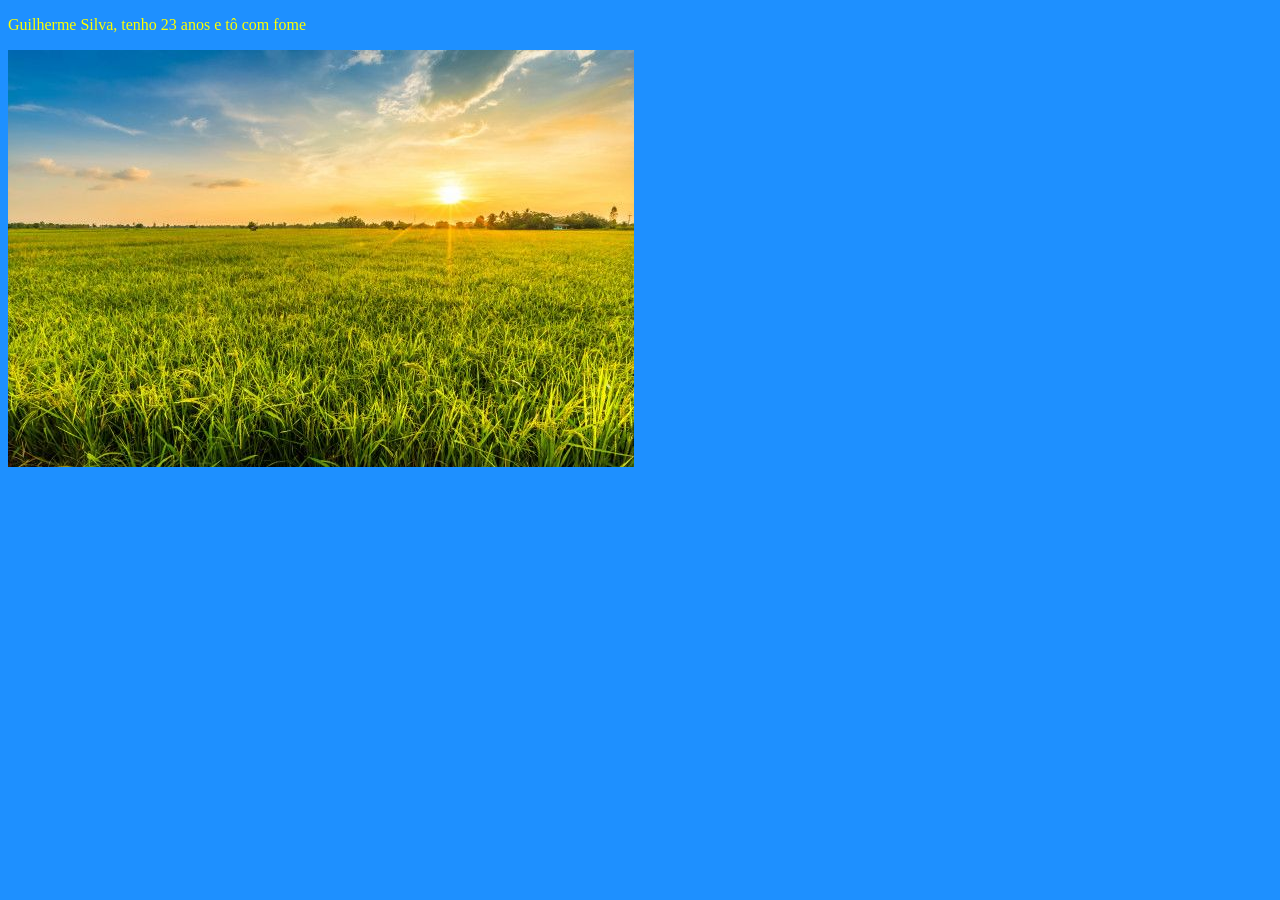
<file: DW/index.html>
<!DOCTYPE html>
<html lang="pt-br">
<head>
    <meta charset="UTF-8">
    <meta name="viewport" content="width=device-width, initial-scale=1.0">
    <title>Minha primeira página web</title>
    <link rel="stylesheet" href="estilo.css">
</head>
<!--Aqui é onde vou construir meu site(dentro da tag body)-->
<body>
    <p>Guilherme Silva, tenho 23 anos e tô com fome</p>
    <img src="/DW/paisagem.jpg" alt="Uma imagem de paisagem">     
</body>
</html>
</file>
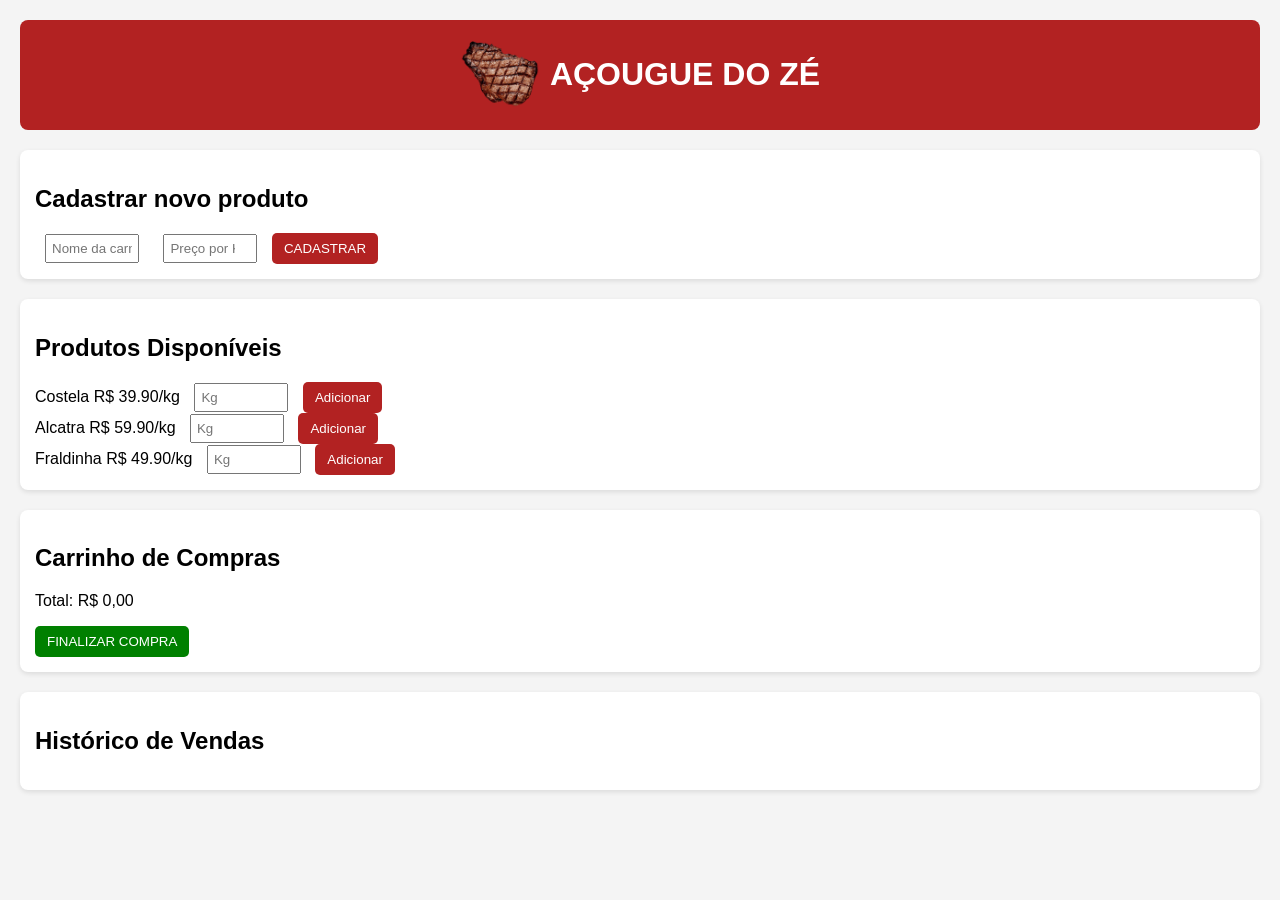
<file: DW/Açougue/index.html>
<!DOCTYPE html>
<html lang="pt-br">

<head>
    <meta charset="UTF-8">
    <meta name="viewport" content="width=device-width, initial-scale=1.0">
    <title>Açougue do Zé</title>
    <link rel="stylesheet" href="estilo.css">

</head>

<body>
    <!-- Cabeçalho com Logo -->
    <header>
        <div class="logo">
            <!-- Anexando a imagem baixada -->
            <img src="img/carne.png" alt="carne">
            <!-- Nome do Açougue-->
            <h1>AÇOUGUE DO ZÉ</h1>
        </div>
    </header>

    <!-- Seção para cadastrar novos produtos -->
    <section id="cadastro">
        <h2>Cadastrar novo produto</h2>
        <!-- Campo para nome da carne -->
        <input type="text" id="nome-produto" placeholder="Nome da carne">

        <!-- Campo para preço -->
        <input type="number" id="preco-produto" placeholder="Preço por Kg" step="0.01">

        <!-- Botão para cadastrar produto -->
        <button onclick="cadastrarProduto()">CADASTRAR</button>
    </section>

    <!-- Lista dinâmica de produtos -->
    <section id="produtos">
        <h2>Produtos Disponíveis</h2>
        <!-- Aqui os produtos serão renderizados pelo JavaScript -->
        <div id="lista-produtos"></div>
    </section>

    <!-- Carinho de compras -->
    <section id="carrinho">
        <h2>Carrinho de Compras</h2>

        <!-- Lista dos itens adicionados -->
        <ul id="lista-carrinho"></ul>

        <!-- Total da compra -->
        <p id="total"> Total: R$ 0,00 </p>

        <!-- Botão para finalizar a compra -->
        <button class="finalizar" onclick="finalizarCompra()">FINALIZAR COMPRA</button>
    </section>

    <!-- Histórico de vendas -->
    <section id="historico">
        <h2>Histórico de Vendas</h2>
        <!-- Lista das vendas realizadas -->
        <ul id="lista-historico"></ul>
    </section>

    <!-- É aqui que eu importo o meu arquivo JavaScript -->
    <script src="script.js"></script>

</body>

</html>
</file>
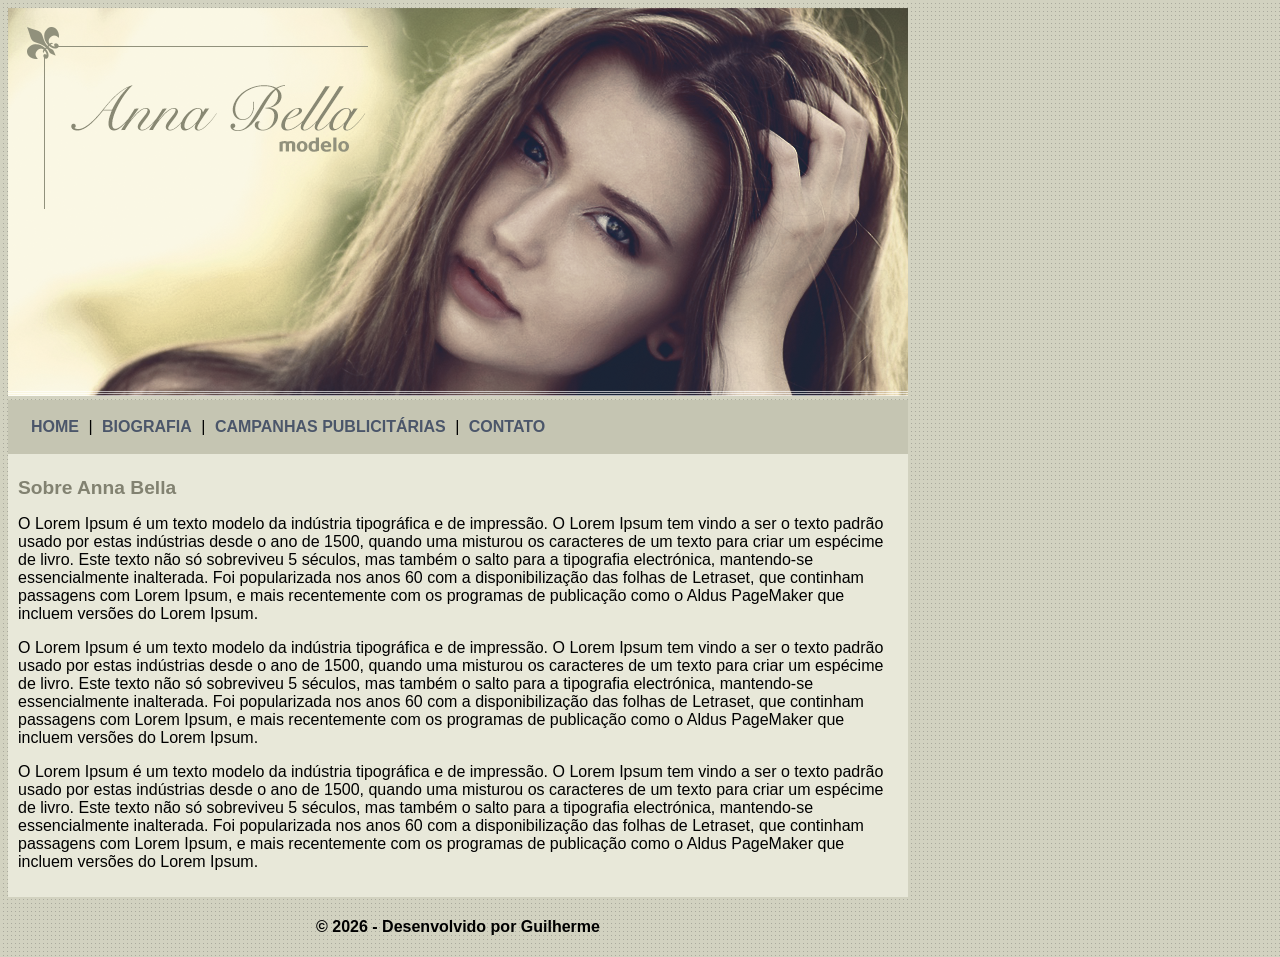
<file: DW/ProjetoAnnaBella/index.html>
<!DOCTYPE html>
<html lang="pt-br">
<head>
    <meta charset="UTF-8">
    <meta name="viewport" content="width=device-width, initial-scale=1.0">
    <title>Anna Bella Oficial</title>
    <link rel="stylesheet" href="estilo.css">
</head>
<body>
    <div id="principal">
        <img src="imagens/capa.png" alt="foto-de-uma-mulher">

        <div id="menu">
            <a href="index.html">HOME</a> |
            <a href="biografia.html">BIOGRAFIA</a> |
            <a href="campanhas-publicitarias.html">CAMPANHAS PUBLICITÁRIAS</a> |
            <a href="contato.html">CONTATO</a>
        </div>

        <div id="conteudo">
            <h1>Sobre Anna Bella</h1>
            <p>O Lorem Ipsum é um texto modelo da indústria tipográfica e de impressão. O Lorem Ipsum tem vindo a ser o texto padrão usado por estas indústrias desde o ano de 1500, quando uma misturou os caracteres de um texto para criar um espécime de livro. Este texto não só sobreviveu 5 séculos, mas também o salto para a tipografia electrónica, mantendo-se essencialmente inalterada. Foi popularizada nos anos 60 com a disponibilização das folhas de Letraset, que continham passagens com Lorem Ipsum, e mais recentemente com os programas de publicação como o Aldus PageMaker que incluem versões do Lorem Ipsum.</p>
            <p>O Lorem Ipsum é um texto modelo da indústria tipográfica e de impressão. O Lorem Ipsum tem vindo a ser o texto padrão usado por estas indústrias desde o ano de 1500, quando uma misturou os caracteres de um texto para criar um espécime de livro. Este texto não só sobreviveu 5 séculos, mas também o salto para a tipografia electrónica, mantendo-se essencialmente inalterada. Foi popularizada nos anos 60 com a disponibilização das folhas de Letraset, que continham passagens com Lorem Ipsum, e mais recentemente com os programas de publicação como o Aldus PageMaker que incluem versões do Lorem Ipsum.</p>
            <p>O Lorem Ipsum é um texto modelo da indústria tipográfica e de impressão. O Lorem Ipsum tem vindo a ser o texto padrão usado por estas indústrias desde o ano de 1500, quando uma misturou os caracteres de um texto para criar um espécime de livro. Este texto não só sobreviveu 5 séculos, mas também o salto para a tipografia electrónica, mantendo-se essencialmente inalterada. Foi popularizada nos anos 60 com a disponibilização das folhas de Letraset, que continham passagens com Lorem Ipsum, e mais recentemente com os programas de publicação como o Aldus PageMaker que incluem versões do Lorem Ipsum.</p>
        </div>

        <div id="rodape">
            <h4>&copy; 2026 - Desenvolvido por Guilherme</h4>
        </div>

    </div>
    
</body>
</html>
</file>
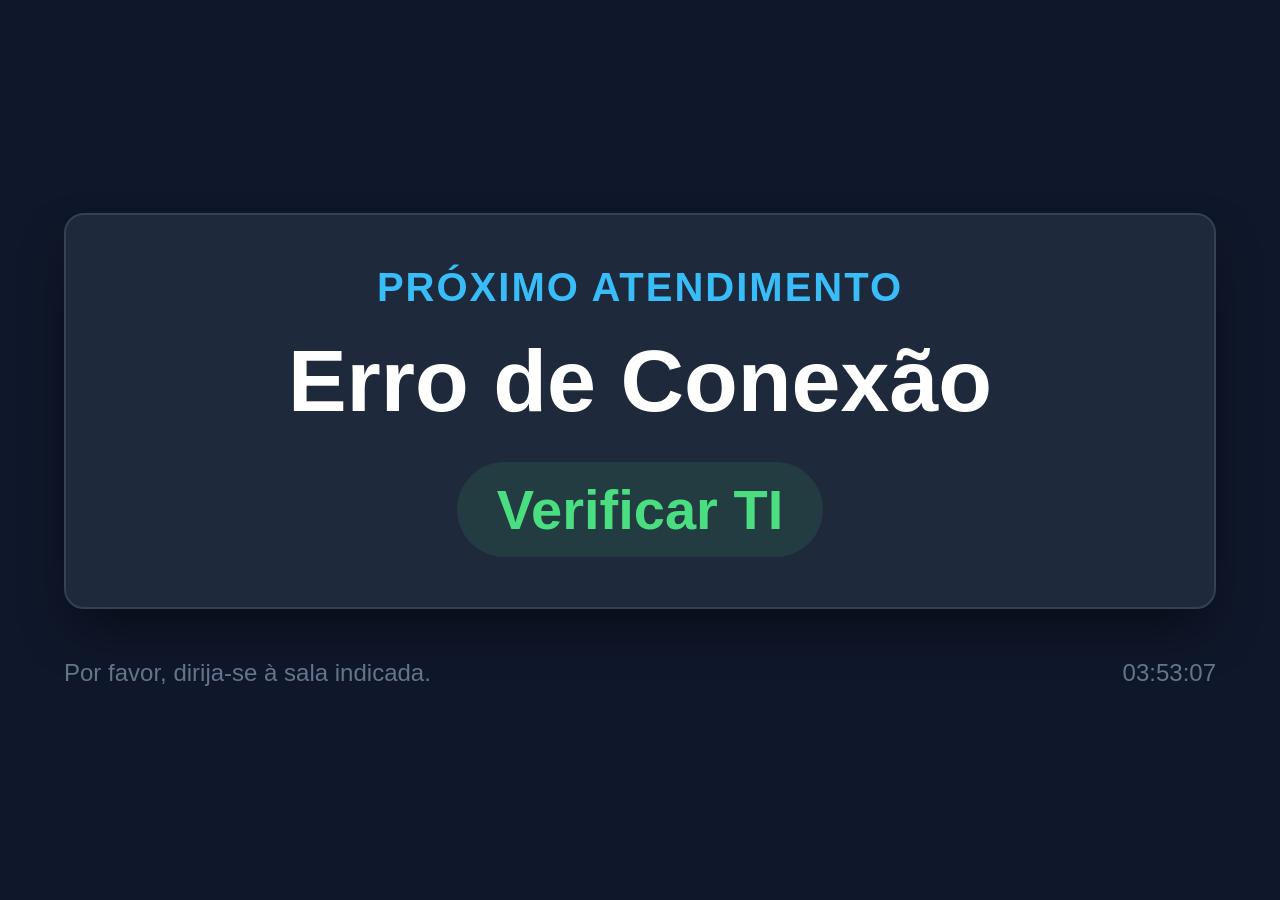
<file: DW/ProjetoHospital/index.html>
<!DOCTYPE html>
<html lang="pt-BR">
<head>
    <meta charset="UTF-8">
    <meta name="viewport" content="width=device-width, initial-scale=1.0">
    <title>Painel de Chamadas - Hospital</title>
    <link rel="stylesheet" href="style.css">
</head>
<body>

    <div class="painel-container" id="painel">
        <h2>Próximo Atendimento</h2>
        <!-- O JavaScript vai preencher este nome respeitando a privacidade (LGPD) -->
        <div class="nome-paciente" id="nome">Carregando...</div>
        <div class="sala-destino" id="sala">--</div>
    </div>

    <div class="rodape">
        <div>Por favor, dirija-se à sala indicada.</div>
        <div id="relogio">00:00:00</div>
    </div>

    <script src="script.js"></script>

</body>
</html>
</file>
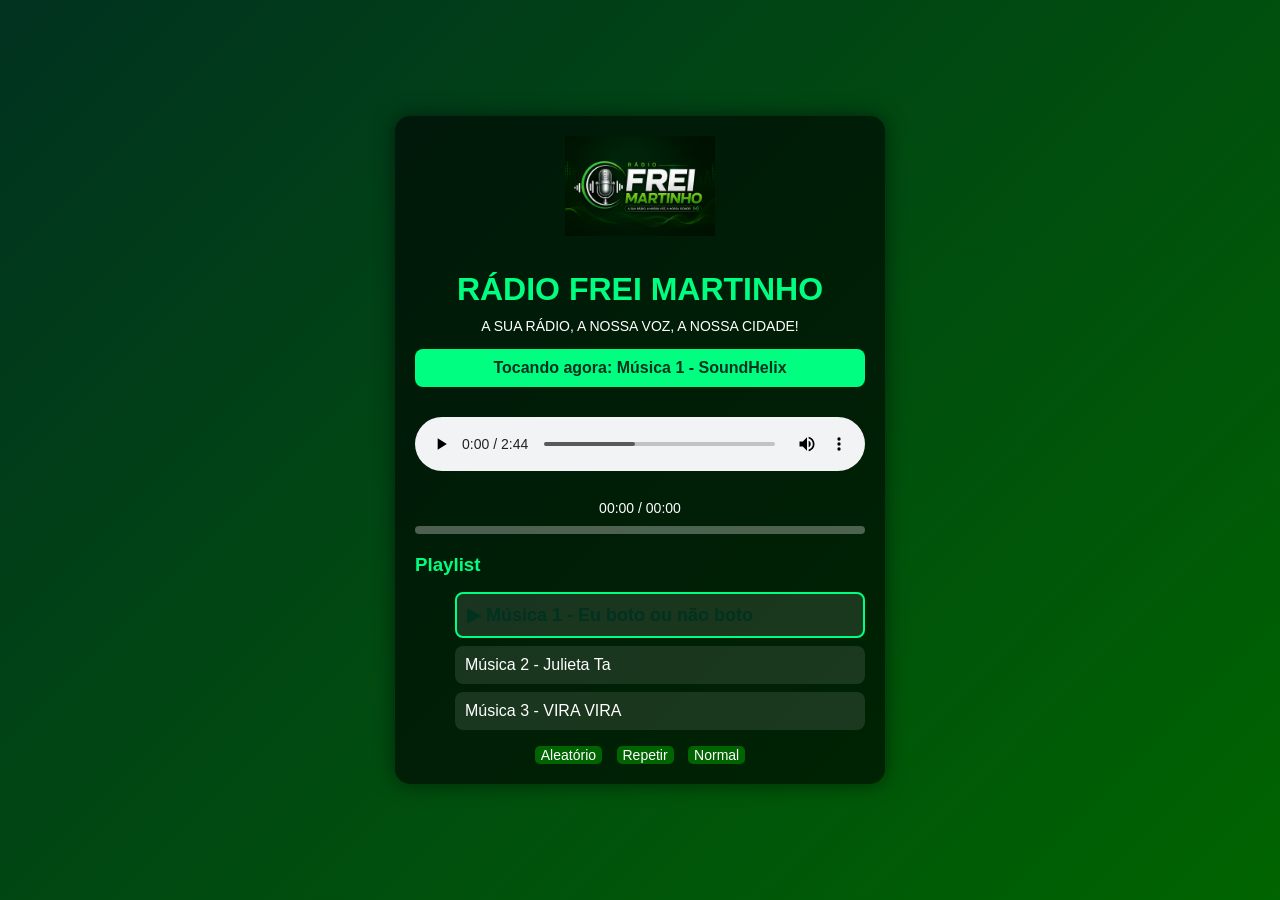
<file: DW/RadioWeb/index.html>
<!DOCTYPE html>
<html lang="pt-br">
<head>
    <meta charset="UTF-8">
    <meta name="viewport" content="width=device-width, initial-scale=1.0">
    <title>Rádio Frei Martinho fm</title>
    <link rel="stylesheet" href="estilo.css">
</head>
<body>
    <div class="radio">
        <!-- Logo -->
        <img src="img/rádio FM.png" alt="logo-radio" class="logo">
        <!-- Nome do slogan -->
        <h1>RÁDIO FREI MARTINHO</h1>

        <div class="slogan"> A SUA RÁDIO, A NOSSA VOZ, A NOSSA CIDADE!</div>

        <!-- Faixa atual -->
        <div class="faixa-atual" id="faixaAtual"> Tocando agora: Música 1 - SoundHelix</div>

        <!-- Criando o player -->
        <audio id="player" controls src="/DW/RadioWeb/playlist/boto_ou_nao.mp3" type="audio/mpeg">
            Seu Navegador não suporta aúdio HTML5.</audio>
        <!-- Tempo -->
        <div class="tempo">
            <span id="tempoAtual">00:00</span> / <span id="tempoTotal">00:00</span>
        </div>  

        <!-- Criando a barrade progresso -->
        <div class="barra" id="barra">
            <div class="progresso" id="progresso"></div>
        </div>

        <!-- Criando a playlist -->
        <div class="playlist">
            <h3>Playlist</h3>
            <ul id="lista">
                <li onclick="tocarMusica(0)" class="active">Música 1 - Eu boto ou não boto</li>
                <li onclick="tocarMusica(1)">Música 2 - Julieta Ta</li>
                <li onclick="tocarMusica(2)">Música 3 - VIRA VIRA</li>
            </ul>

        </div>
        <!-- Criando os botoes -->
        <div class="controls">
            <button onclick="modoAleatorio()">Aleatório</button>
            <button onclick="modoRepetir()">Repetir</button>
            <button onclick="modoNormal()">Normal</button>
        </div>

    </div>
<script src="script.js"></script>
</body>
</html>
</file>
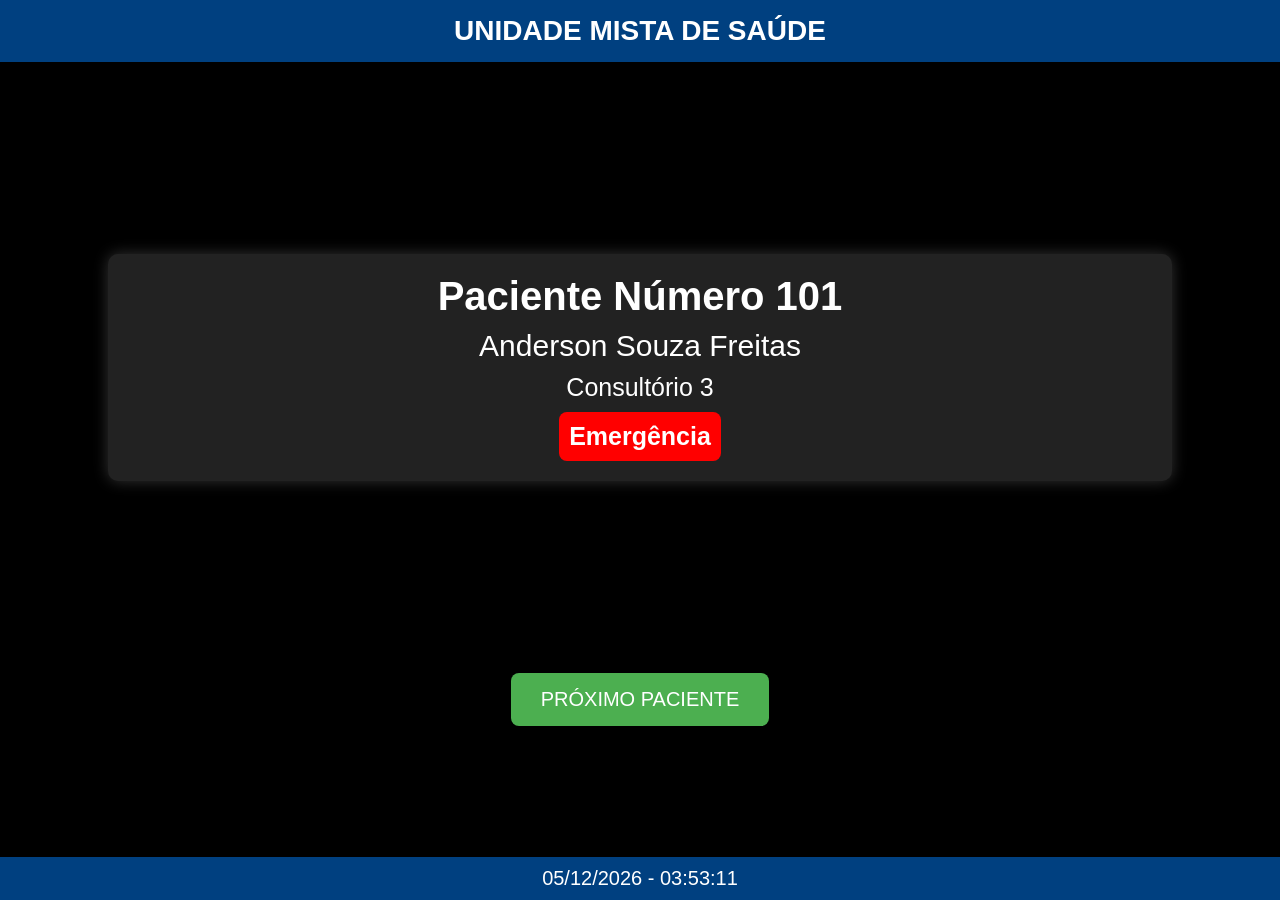
<file: DW/SistemaHospital/index.html>
<!DOCTYPE html>
<html lang="pt-br">
<head>
    <meta charset="UTF-8">
    <meta name="viewport" content="width=device-width, initial-scale=1.0">
    <title>Convocação de Pacientes</title>
    <link rel="stylesheet" href="estilo.css">

</head>
<body>
    <!--Cabeçalho com o nome do Hospital-->
    <div class="header">UNIDADE MISTA DE SAÚDE</div>

    <!-- Paciente 1 -->
    <div class="paciente">
        <div class="numero">Paciente Número 101</div>
        <div class="nome">Anderson Souza Freitas</div>
        <div class="consultorio">Consultório 3</div>
        <div class="classificacao vermelho">Emergência</div>
    </div>

    <br>

    <!-- Paciente 2 -->
    <div class="paciente">
        <div class="numero">Paciente Número 102</div>
        <div class="nome">João de Souza Lima Filho</div>
        <div class="consultorio">Consultório 1</div>
        <div class="classificacao amarelo">Urgente</div>
    </div>

    <br>

    <!-- Paciente 3 -->
    <div class="paciente">
        <div class="numero">Paciente Número 103</div>
        <div class="nome">Renivaldo Dantas da Silva</div>
        <div class="consultorio">Consultório 2</div>
        <div class="classificacao verde">Pouco Urgente</div>
    </div>

    <br>

    <!-- Paciente 4 -->
    <div class="paciente">
        <div class="numero">Paciente Número 104</div>
        <div class="nome">Altamir Alves Araújo</div>
        <div class="consultorio">Consultório 4</div>
        <div class="classificacao azul">Não Urgente</div>
    </div>

    <br>

    <!-- Paciente 5 -->
    <div class="paciente">
        <div class="numero">Paciente Número 105</div>
        <div class="nome">Davi Pereira de Lima</div>
        <div class="consultorio">Consultório 5</div>
        <div class="classificacao laranja">Muito Urgente</div>
    </div>

    <br>

    <!-- Paciente 6 -->
    <div class="paciente">
        <div class="numero">Paciente Número 106</div>
        <div class="nome">Tiago Brandão Moura</div>
        <div class="consultorio">Consultório 6</div>
        <div class="classificacao verde">Pouco Urgente</div>
    </div>

    <br>

    <!-- Paciente 7 -->
    <div class="paciente">
        <div class="numero">Paciente Número 107</div>
        <div class="nome">Patrício Bezerra Dantas</div>
        <div class="consultorio">Consultório 3</div>
        <div class="classificacao vermelho">Emergência</div>
    </div>
    <br>

    <!-- Paciente 8 -->
    <div class="paciente">
        <div class="numero">Paciente Número 108</div>
        <div class="nome">Delei Lúcio da Silva</div>
        <div class="consultorio">Consultório 1</div>
        <div class="classificacao amarelo">Urgente</div>
    </div>

    <br>

    <!-- Paciente 9 -->
    <div class="paciente">
        <div class="numero">Paciente Número 109</div>
        <div class="nome">Kerven Medeiros Dantas</div>
        <div class="consultorio">Consultório 4</div>
        <div class="classificacao azul">Não Urgente</div>
    </div>
    <br>

    <!-- Paciente 10 -->
    <div class="paciente">
        <div class="numero">Paciente Número 110</div>
        <div class="nome">João Paulo Batista Dantas Fernandes</div>
        <div class="consultorio">Consultório 5</div>
        <div class="classificacao laranja">Muito Urgente</div>
    </div>

    <!-- Criando o botão de administrador que avança para o próximo paciente -->
    <button class="botao-admin" onclick="mostrarProximo()">PRÓXIMO PACIENTE</button>

    <!-- criando a data e ahora no rodapé -->
    <div class="footer" id="footer"></div>

    <!-- criando o elemento de audio -->
    <audio id="bip" src="https://actions.google.com/sounds/v1/alarms/beep_short.ogg"></audio>

    <script src="script.js"></script>

</body>
</html>
</file>
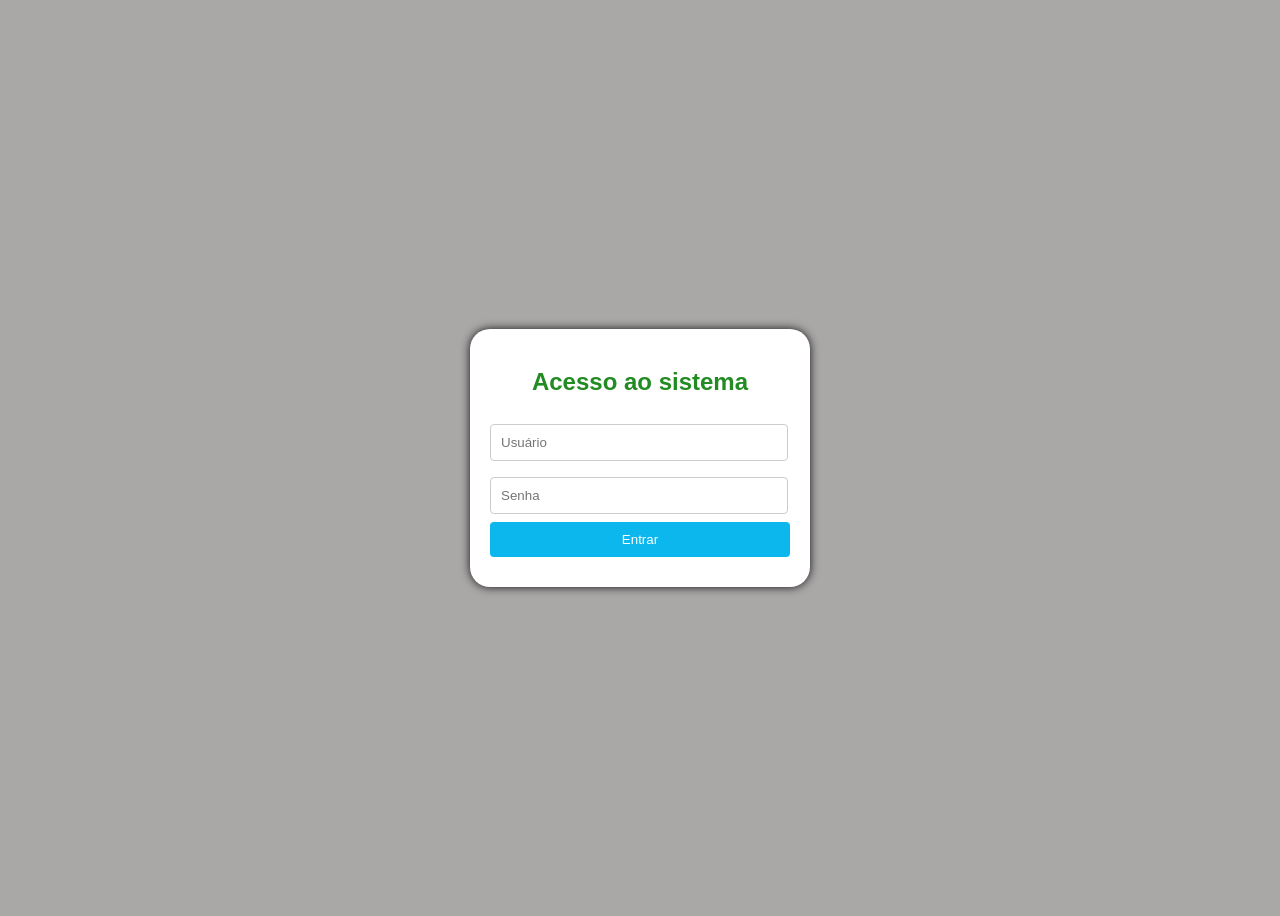
<file: DW/TelaLogin/index.html>
<!DOCTYPE html>
<html lang="pt-br">
<head>
    <meta charset="UTF-8">
    <meta name="viewport" content="width=device-width, initial-scale=1.0">
    <title>Login e senha</title>
    <style>
        body {
            font-family: Arial, sans-serif;
            background-color: #aaa7a7;
            display: flex;
            justify-content: center;
            align-items: center;
            height: 100vh;
        }

        .login-container{
            background-color: #fff;
            padding: 20px;
            border-radius: 20px;
            box-shadow: 0 0 10px rgba(0,0,0,0.9);
            width: 300px;
        }
        .login-container h2{
            text-align: center;
            color: forestgreen;
            margin-bottom: 20px;
        }
        .login-container input{
            width: 92%;
            padding: 10px;
            margin: 8px 0;
            border: 1px solid #ccc;
            border-radius: 4px;
        }
        .login-container button {
            color: white;
            background-color: #0bb7ec;
            padding: 10px;
            width: 100%;
            border: none;
            border-radius: 4px;
            cursor: pointer;
        }

        .login-container button:hover{
            background-color: #45a049;
        }
        
        .error{
            color: red;
            text-align: center;
            margin-top: 10px;
        }
        
    </style>

</head>
<body>
    <div class="login-container">
        <h2>Acesso ao sistema</h2>
        <input type="text" id="username" placeholder="Usuário">
        <input type="password" id="password" placeholder="Senha">
        <button onclick="login()">Entrar</button>

        <div id="error-message" class="error"></div>
    </div>
 
    <!--interacao com javascript-->
    <script>
        function login() {
            var username = document.getElementById("username").value;
            var password = document.getElementById("password").value;
            var errorMessage = document.getElementById("error-message");

            if (username === "" || password === ""){
                errorMessage.textContent = "Preencha todos os campos!";
                return;
            }
            //validação simples: usuario = "aluno" e senha = "12345"
            if (username === "aluno" && password === "12345"){
                errorMessage.textContent = "";

                var novaAba = window.open("", "_blank");
                novaAba.document.write("<h1 style='text-align:center; margin-top:50px; color: yellow; background-color: black'>Bem vindo!</h1>");
            }

            else {
                errorMessage.textContent = "Usuário ou senha incorretos!";
            }
        }
    </script>
</body>
</html>
</file>
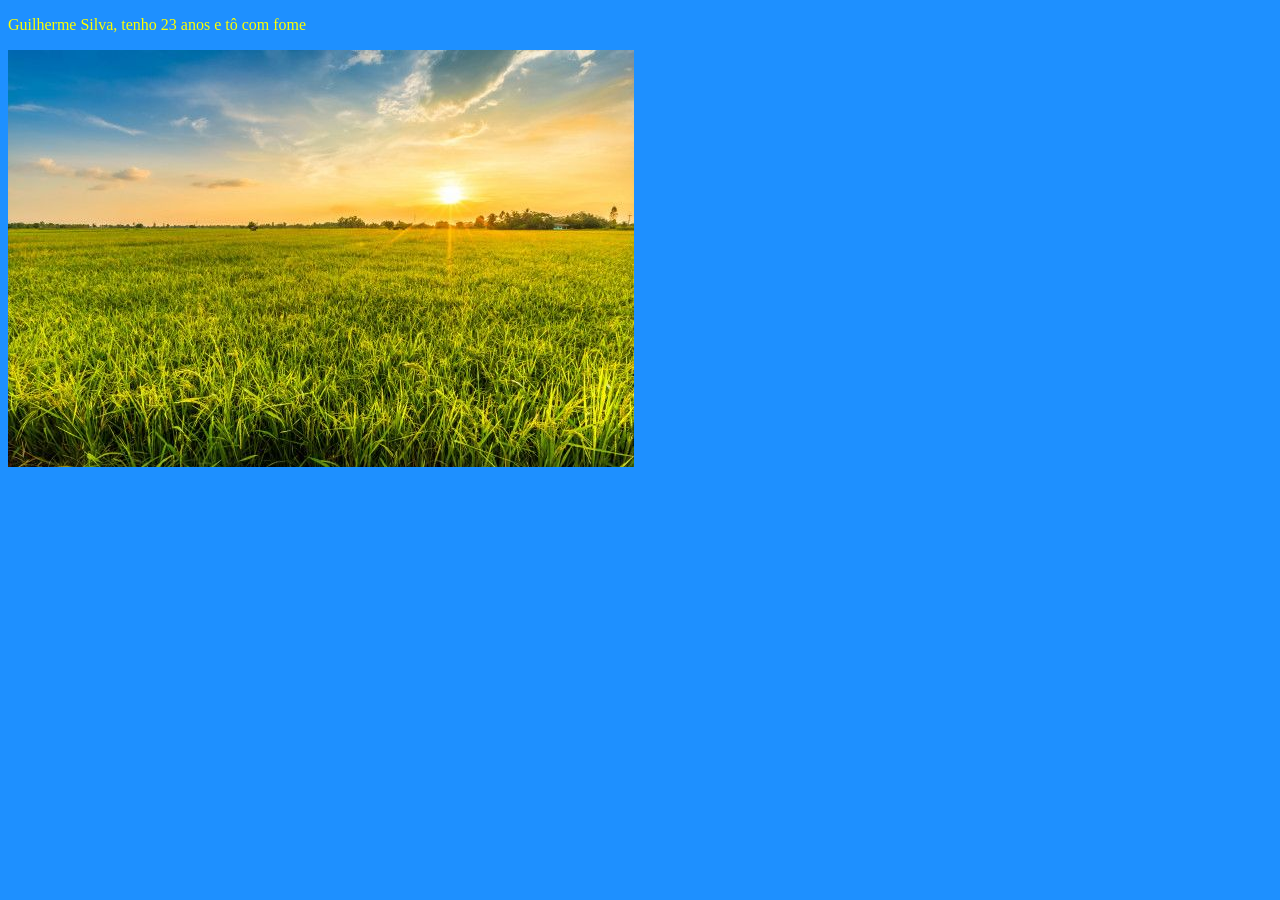
<file: DW/Teste1/index.html>
<!DOCTYPE html>
<html lang="pt-br">
<head>
    <meta charset="UTF-8">
    <meta name="viewport" content="width=device-width, initial-scale=1.0">
    <title>Minha primeira página web</title>
    <link rel="stylesheet" href="estilo.css">
</head>
<!--Aqui é onde vou construir meu site(dentro da tag body)-->
<body>
    <p>Guilherme Silva, tenho 23 anos e tô com fome</p>
    <img src="paisagem.jpg" alt="Uma imagem de paisagem">     
</body>
</html>
</file>
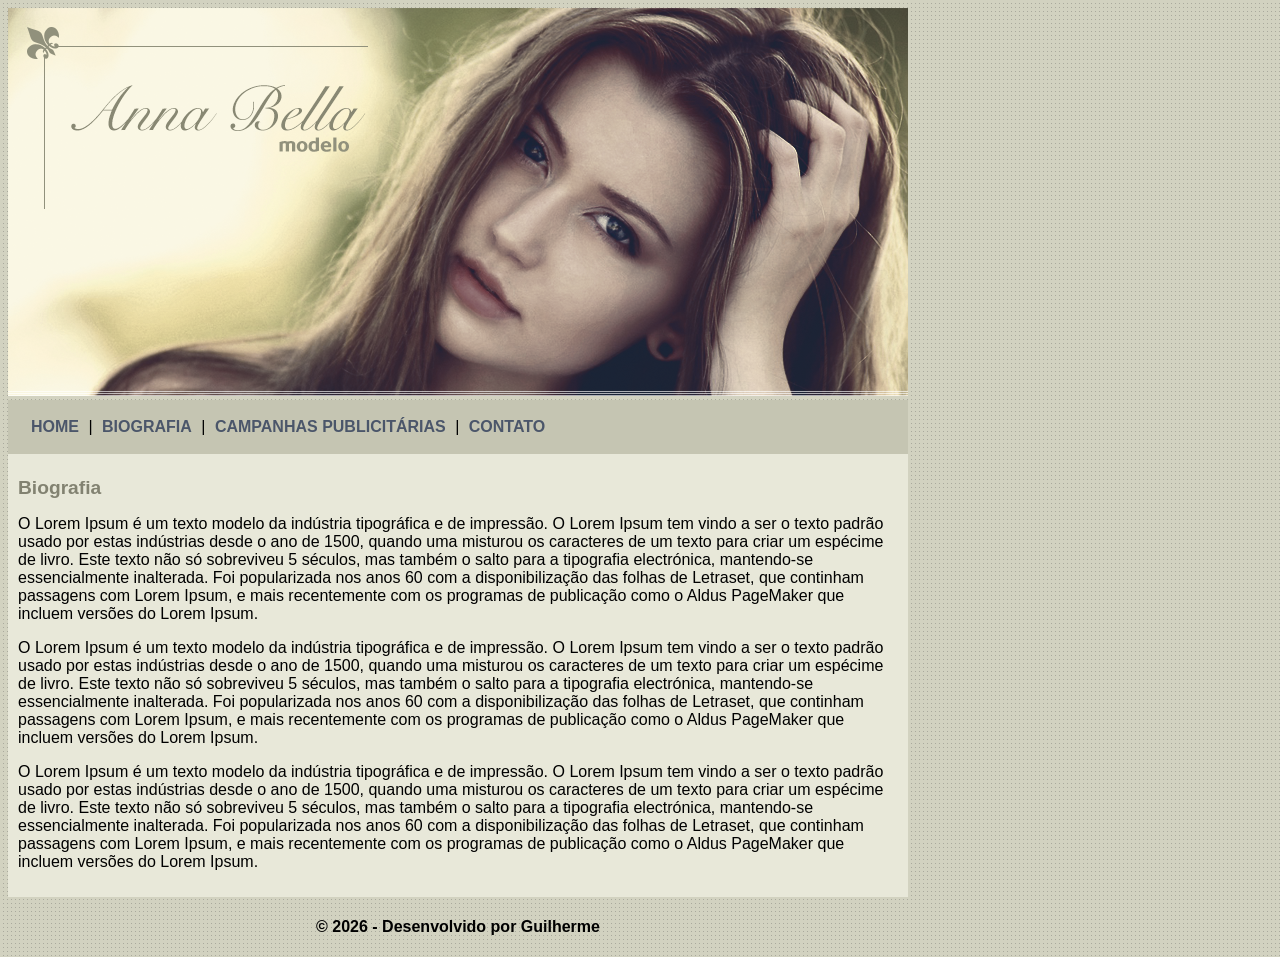
<file: DW/ProjetoAnnaBella/biografia.html>
<!DOCTYPE html>
<html lang="pt-br">
<head>
    <meta charset="UTF-8">
    <meta name="viewport" content="width=device-width, initial-scale=1.0">
    <title>Anna Bella - Biografia</title>
    <link rel="stylesheet" href="estilo.css">
</head>
<body>
    <div id="principal">
        <img src="imagens/capa.png" alt="foto-de-uma-mulher">

        <div id="menu">
            <a href="index.html">HOME</a> |
            <a href="biografia.html">BIOGRAFIA</a> |
            <a href="campanhas-publicitarias.html">CAMPANHAS PUBLICITÁRIAS</a> |
            <a href="contato.html">CONTATO</a>
        </div>

        <div id="conteudo">
            <h1>Biografia</h1>
            <p>O Lorem Ipsum é um texto modelo da indústria tipográfica e de impressão. O Lorem Ipsum tem vindo a ser o texto padrão usado por estas indústrias desde o ano de 1500, quando uma misturou os caracteres de um texto para criar um espécime de livro. Este texto não só sobreviveu 5 séculos, mas também o salto para a tipografia electrónica, mantendo-se essencialmente inalterada. Foi popularizada nos anos 60 com a disponibilização das folhas de Letraset, que continham passagens com Lorem Ipsum, e mais recentemente com os programas de publicação como o Aldus PageMaker que incluem versões do Lorem Ipsum.</p>
            <p>O Lorem Ipsum é um texto modelo da indústria tipográfica e de impressão. O Lorem Ipsum tem vindo a ser o texto padrão usado por estas indústrias desde o ano de 1500, quando uma misturou os caracteres de um texto para criar um espécime de livro. Este texto não só sobreviveu 5 séculos, mas também o salto para a tipografia electrónica, mantendo-se essencialmente inalterada. Foi popularizada nos anos 60 com a disponibilização das folhas de Letraset, que continham passagens com Lorem Ipsum, e mais recentemente com os programas de publicação como o Aldus PageMaker que incluem versões do Lorem Ipsum.</p>
            <p>O Lorem Ipsum é um texto modelo da indústria tipográfica e de impressão. O Lorem Ipsum tem vindo a ser o texto padrão usado por estas indústrias desde o ano de 1500, quando uma misturou os caracteres de um texto para criar um espécime de livro. Este texto não só sobreviveu 5 séculos, mas também o salto para a tipografia electrónica, mantendo-se essencialmente inalterada. Foi popularizada nos anos 60 com a disponibilização das folhas de Letraset, que continham passagens com Lorem Ipsum, e mais recentemente com os programas de publicação como o Aldus PageMaker que incluem versões do Lorem Ipsum.</p>
        </div>

        <div id="rodape">
            <h4>&copy; 2026 - Desenvolvido por Guilherme</h4>
        </div>






    </div>
    
</body>
</html>
</file>
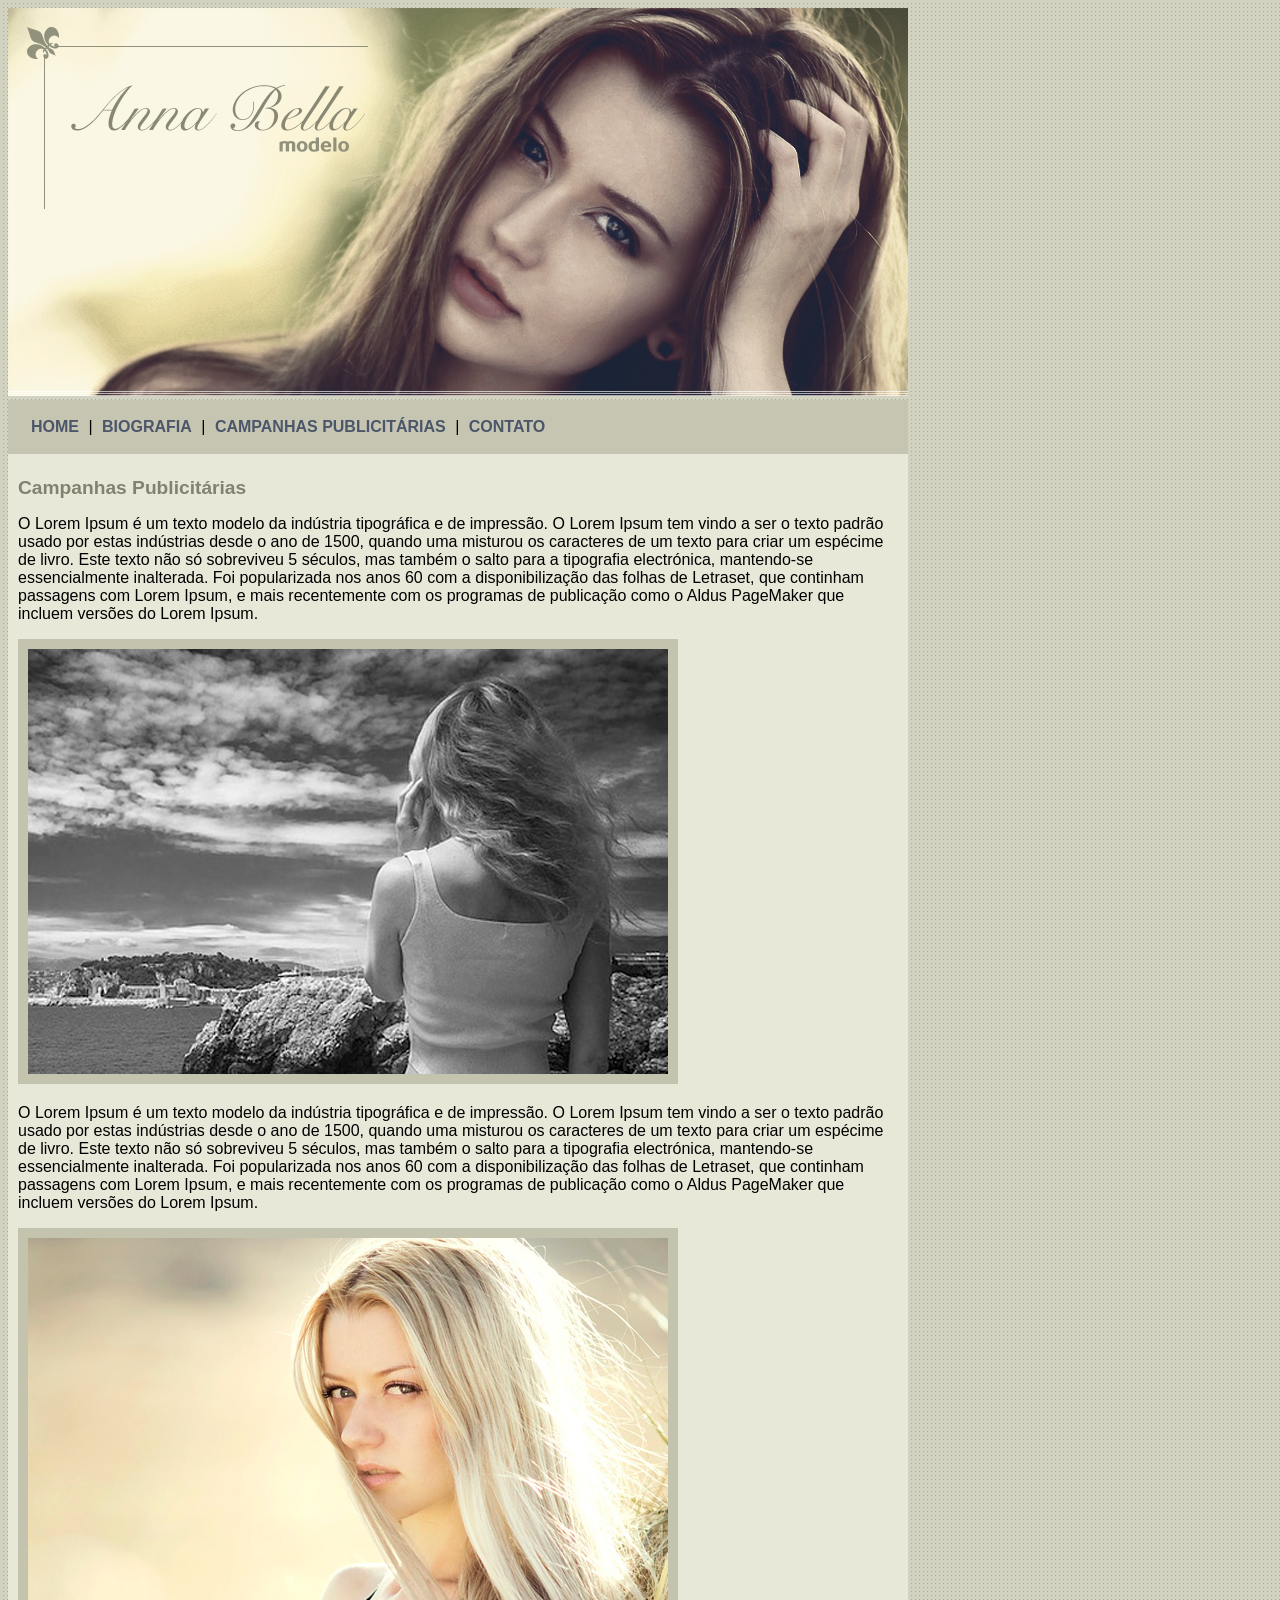
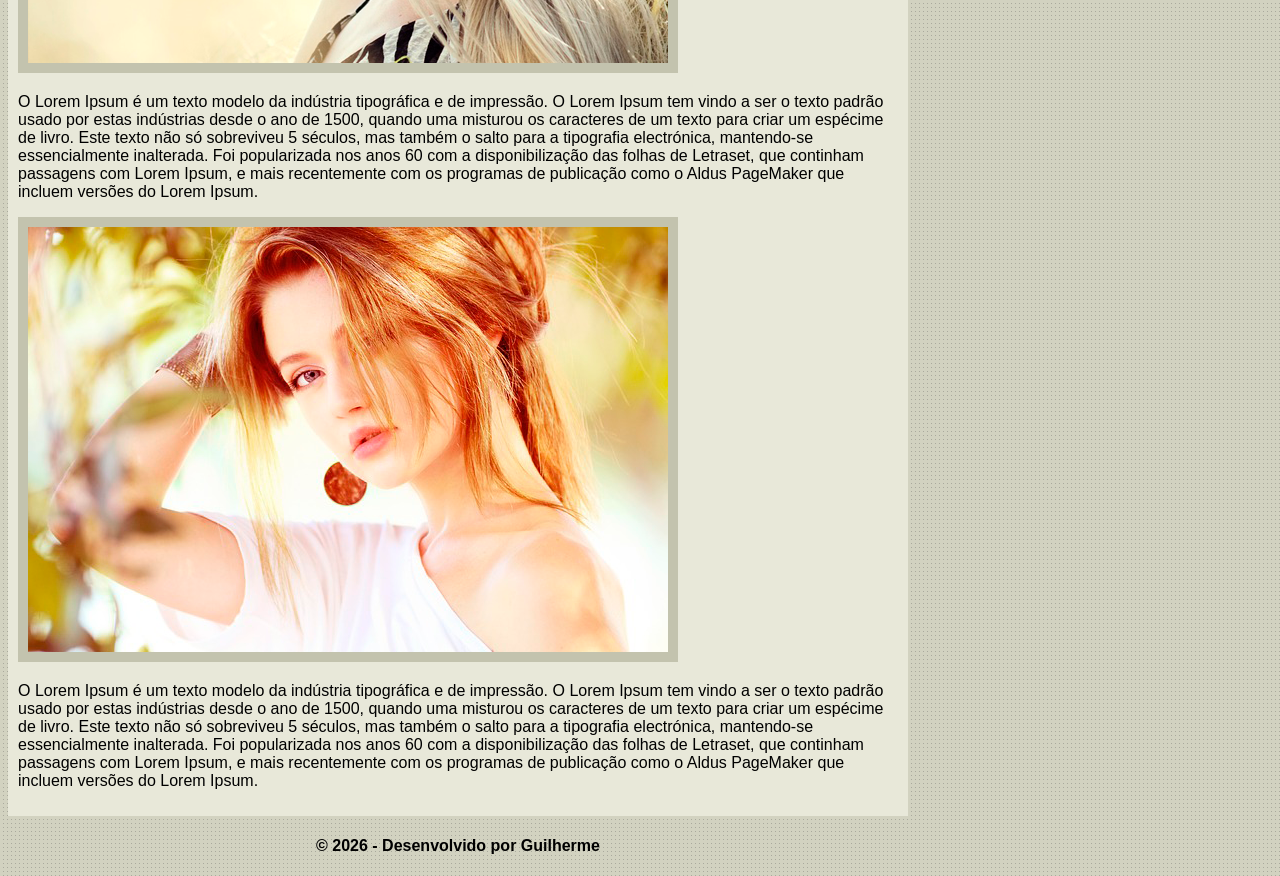
<file: DW/ProjetoAnnaBella/campanhas-publicitarias.html>
<!DOCTYPE html>
<html lang="pt-br">
<head>
    <meta charset="UTF-8">
    <meta name="viewport" content="width=device-width, initial-scale=1.0">
    <title>Anna Bella - Campanhas publicitárias</title>
    <link rel="stylesheet" href="estilo.css">
</head>
<body>
    <div id="principal">
        <img src="imagens/capa.png" alt="foto-de-uma-mulher">

        <div id="menu">
            <a href="index.html">HOME</a> |
            <a href="biografia.html">BIOGRAFIA</a> |
            <a href="campanhas-publicitarias.html">CAMPANHAS PUBLICITÁRIAS</a> |
            <a href="contato.html">CONTATO</a>
        </div>

        <div id="conteudo">
            <h1>Campanhas Publicitárias</h1>
            <p>O Lorem Ipsum é um texto modelo da indústria tipográfica e de impressão. O Lorem Ipsum tem vindo a ser o texto padrão usado por estas indústrias desde o ano de 1500, quando uma misturou os caracteres de um texto para criar um espécime de livro. Este texto não só sobreviveu 5 séculos, mas também o salto para a tipografia electrónica, mantendo-se essencialmente inalterada. Foi popularizada nos anos 60 com a disponibilização das folhas de Letraset, que continham passagens com Lorem Ipsum, e mais recentemente com os programas de publicação como o Aldus PageMaker que incluem versões do Lorem Ipsum.</p>
            
            <img src="imagens/foto1.png" alt="foto-de-uma-mulher" class="img-campanha">

            <p>O Lorem Ipsum é um texto modelo da indústria tipográfica e de impressão. O Lorem Ipsum tem vindo a ser o texto padrão usado por estas indústrias desde o ano de 1500, quando uma misturou os caracteres de um texto para criar um espécime de livro. Este texto não só sobreviveu 5 séculos, mas também o salto para a tipografia electrónica, mantendo-se essencialmente inalterada. Foi popularizada nos anos 60 com a disponibilização das folhas de Letraset, que continham passagens com Lorem Ipsum, e mais recentemente com os programas de publicação como o Aldus PageMaker que incluem versões do Lorem Ipsum.</p>
            
            <img src="imagens/foto2.png" alt="foto-de-uma-mulher" class="img-campanha">
            
            <p>O Lorem Ipsum é um texto modelo da indústria tipográfica e de impressão. O Lorem Ipsum tem vindo a ser o texto padrão usado por estas indústrias desde o ano de 1500, quando uma misturou os caracteres de um texto para criar um espécime de livro. Este texto não só sobreviveu 5 séculos, mas também o salto para a tipografia electrónica, mantendo-se essencialmente inalterada. Foi popularizada nos anos 60 com a disponibilização das folhas de Letraset, que continham passagens com Lorem Ipsum, e mais recentemente com os programas de publicação como o Aldus PageMaker que incluem versões do Lorem Ipsum.</p>
        
            <img src="imagens/foto3.png" alt="foto-de-uma-mulher" class="img-campanha">
        
            <p>O Lorem Ipsum é um texto modelo da indústria tipográfica e de impressão. O Lorem Ipsum tem vindo a ser o texto padrão usado por estas indústrias desde o ano de 1500, quando uma misturou os caracteres de um texto para criar um espécime de livro. Este texto não só sobreviveu 5 séculos, mas também o salto para a tipografia electrónica, mantendo-se essencialmente inalterada. Foi popularizada nos anos 60 com a disponibilização das folhas de Letraset, que continham passagens com Lorem Ipsum, e mais recentemente com os programas de publicação como o Aldus PageMaker que incluem versões do Lorem Ipsum.</p>


        </div>

        <div id="rodape">
            <h4>&copy; 2026 - Desenvolvido por Guilherme</h4>
        </div>






    </div>
    
</body>
</html>
</file>
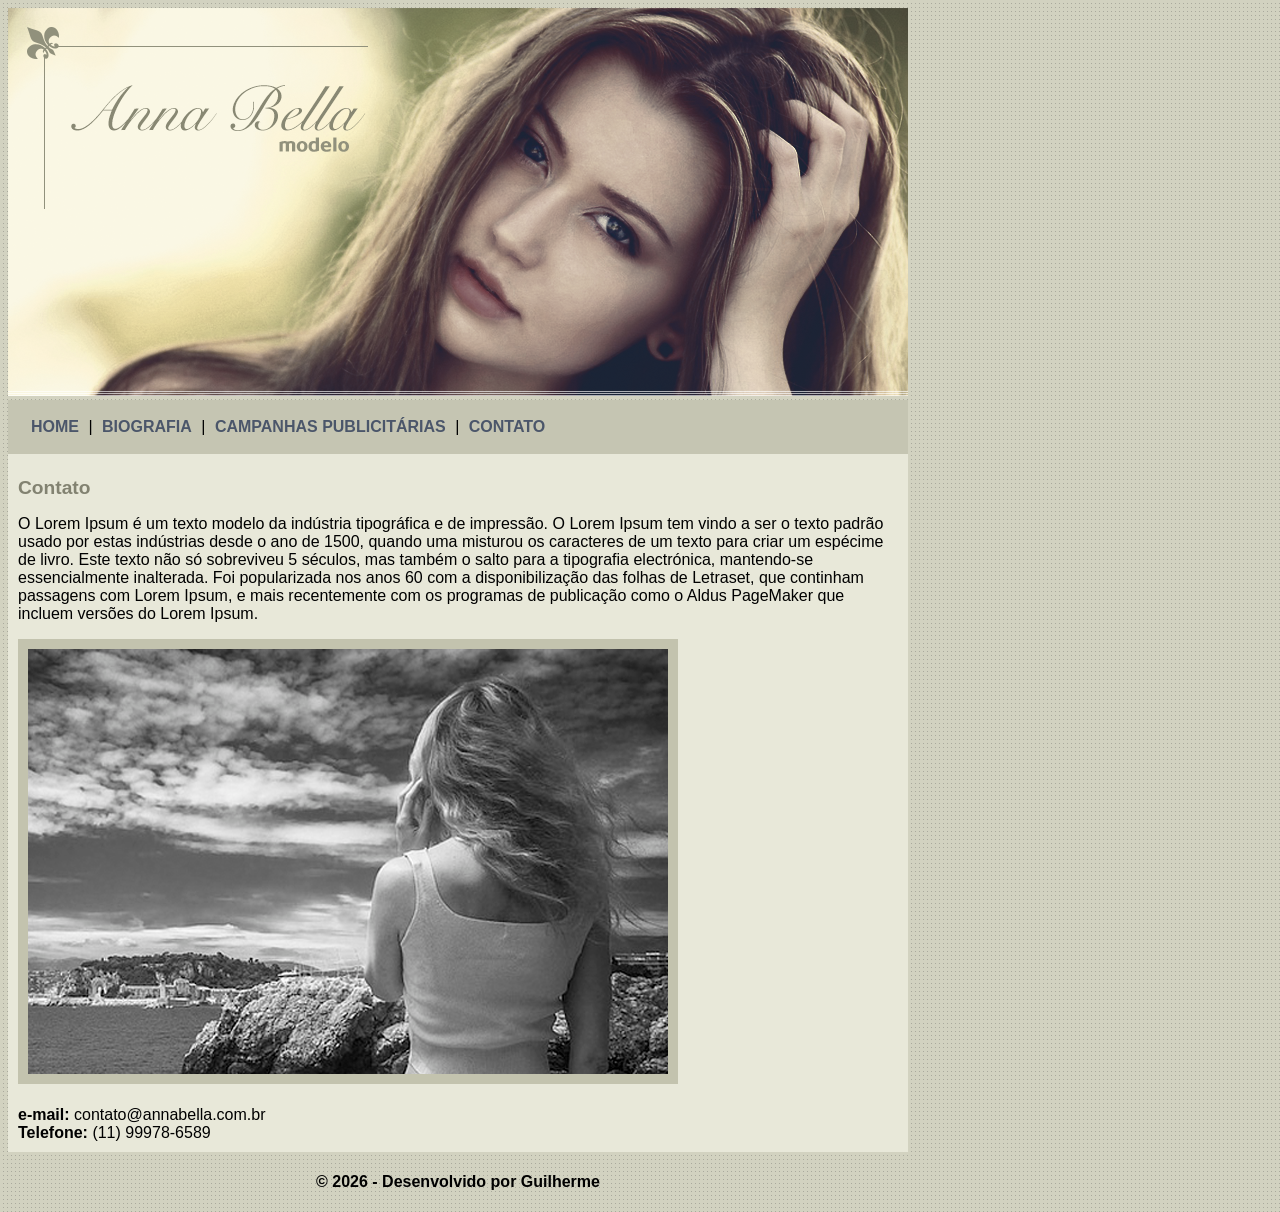
<file: DW/ProjetoAnnaBella/contato.html>
<!DOCTYPE html>
<html lang="pt-br">
<head>
    <meta charset="UTF-8">
    <meta name="viewport" content="width=device-width, initial-scale=1.0">
    <title>Anna Bella Contato</title>
    <link rel="stylesheet" href="estilo.css">
</head>
<body>
    <div id="principal">
        <img src="imagens/capa.png" alt="foto-de-uma-mulher">

        <div id="menu">
            <a href="index.html">HOME</a> |
            <a href="biografia.html">BIOGRAFIA</a> |
            <a href="campanhas-publicitarias.html">CAMPANHAS PUBLICITÁRIAS</a> |
            <a href="contato.html">CONTATO</a>
        </div>

        <div id="conteudo">
            <h1>Contato</h1>
            <p>O Lorem Ipsum é um texto modelo da indústria tipográfica e de impressão. O Lorem Ipsum tem vindo a ser o texto padrão usado por estas indústrias desde o ano de 1500, quando uma misturou os caracteres de um texto para criar um espécime de livro. Este texto não só sobreviveu 5 séculos, mas também o salto para a tipografia electrónica, mantendo-se essencialmente inalterada. Foi popularizada nos anos 60 com a disponibilização das folhas de Letraset, que continham passagens com Lorem Ipsum, e mais recentemente com os programas de publicação como o Aldus PageMaker que incluem versões do Lorem Ipsum.</p>
            
            <img src="imagens/foto1.png" alt="foto-de-uma-mulher" class="img-campanha">
            <br><br>
            <div>
                <strong>e-mail:</strong> contato@annabella.com.br
                <br>
                <strong>Telefone:</strong> (11) 99978-6589
            </div>
        </div>

        <div id="rodape">
            <h4>&copy; 2026 - Desenvolvido por Guilherme</h4>
        </div>






    </div>
    
</body>
</html>
</file>
<file: DW/estilo.css>
/*aqui estou mudando a cor de fundo do meu site*/
body {
    background-color: dodgerblue;
}

/*aqui estou mudando a cor do texto do meu paragrafo*/
p {
    color: yellow;
}
</file>
<file: DW/Açougue/estilo.css>
/* Estilizando a minha página */
body {
    font-family: Arial, sans-serif;
    margin: 20px;
    background: #f4f4f4;
}

/* Cabeçalho com o logo */
header {
    background-color: #b22222;
    color: white;
    text-align: center;
    padding: 15px;
    border-radius: 8px;
}

/* Container da logo */
.logo {
    display: flex;
    align-items: center;
    justify-content: center;
}

/* Imagem da logo */
.logo img {
    width: 80px;
    height: auto;
    margin-right: 10px;
}

/* Estilo das seções */
section {
    margin: 20px 0;
    padding: 15px;
    background: #fff;
    border-radius: 8px;
    box-shadow: 0 2px 5px rgba(0, 0, 0, 0.1);
}

/* Layout dos produtos (Observação) */
.produtos {
    display: flex;
    justify-content: space-between;
    align-items: center;
    margin: 10px 0;
}

/* Campos de entrada */
input {
    margin: 0 10px;
    padding: 5px;
    width: 80px;
}

/* Botões padrão */
button {
    background: #b22222;
    color: White;
    border: none;
    padding: 8px 12px;
    border-radius: 5px;
    cursor: pointer;
}

/* Efeito de hover nos botões */
button:hover {
    background: #8b0000;
}

/* Botão de finalizar a compra */
.finalizar {
    background: green;
}

.finalizar:hover {
    background: darkgreen;
}

/* Botão de remover item */
.remover {
    background: gray;
    margin-left: 10px;
}

.remover:hover {
    background: darkgray;
}

/* Listas sem marcadores */
#carrinho ul,
#historico ul {
    list-style: none;
    padding: 0;
}

/* Responsividade para celular */
@media (max-width: 600px) {
    .produtos {
        flex-direction: column;
        align-items: flex-start;
    }

    input {
        width: 100%;
        margin: 5px 0;
    }

    button {
        width: 100%;
        margin-top: 5px;
    }

}
</file>
<file: DW/ProjetoAnnaBella/estilo.css>
body {
    background: #d2d2c1 url('imagens/fundo.png');
    font: 16px Arial, sans-serif;
}

#principal {
    width: 900px;
}

#menu {
    background: #c5c5b2;
    padding: 18px;
}

#conteudo {
    background: #e8e8d9;
    padding: 10px;
}

#rodape {
    text-align: center;
}

a {
    color: #4b566a;
    text-decoration: none;
    font-weight: bold;
    padding: 5px;
}

.img-campanha {
    border: 10px solid #c3c3ae;
}

h1 {
    color: #828271;
    font-size: 1.2em;
}
</file>
<file: DW/ProjetoHospital/style.css>
* {
    margin: 0;
    padding: 0;
    box-sizing: border-box;
    font-family: 'Segoe UI', Tahoma, Geneva, Verdana, sans-serif;
}

body {
    background-color: #0f172a;
    /* Azul escuro hospitalar moderno */
    color: #ffffff;
    height: 100vh;
    display: flex;
    flex-direction: column;
    justify-content: center;
    align-items: center;
    overflow: hidden;
}

/* Container do Painel Principal */
.painel-container {
    width: 90vw;
    max-width: 1200px;
    background-color: #1e293b;
    border-radius: 20px;
    padding: 50px;
    box-shadow: 0 25px 50px -12px rgba(0, 0, 0, 0.5);
    text-align: center;
    border: 2px solid #334155;
    transition: all 0.5s ease;
}

/* Efeito visual quando um novo paciente é chamado */
.destaque {
    background-color: #0369a1 !important;
    /* Pisca em azul brilhante */
    border-color: #38bdf8 !important;
    transform: scale(1.03);
}

h2 {
    font-size: 2.5rem;
    color: #38bdf8;
    text-transform: uppercase;
    letter-spacing: 2px;
    margin-bottom: 20px;
}

.nome-paciente {
    font-size: 5.5rem;
    font-weight: 800;
    color: #ffffff;
    margin-bottom: 30px;
    word-wrap: break-word;
}

.sala-destino {
    font-size: 3.5rem;
    font-weight: 600;
    color: #4ade80;
    /* Verde para destacar o destino */
    background-color: rgba(74, 222, 128, 0.1);
    padding: 15px 40px;
    border-radius: 50px;
    display: inline-block;
}

/* Rodapé com relógio e avisos */
.rodape {
    margin-top: 50px;
    width: 90vw;
    max-width: 1200px;
    display: flex;
    justify-content: space-between;
    color: #64748b;
    font-size: 1.5rem;
    font-weight: 500;
}
</file>
<file: DW/RadioWeb/estilo.css>
body {
    font-family: Arial, sans-serif;
    background: linear-gradient(135deg, #013220, #006400);
    color: white;
    display: flex;
    justify-content: center;
    align-items: center;
    height: 100vh;
    margin: 0;
}

.radio {
    background-color: rgba(0,0,0,0.6);
    padding: 20px;
    border-radius: 15px;
    box-shadow: 0 0 20px rgba(0,0,0,0.5);
    text-align: center;
    width: 450px;
}

.logo {
    width: 150px;
    margin-bottom: 10px;
}

h1 {
    margin-bottom: 10px;
    color: #00ff80;
}

.slogan {
    font-size: 14px;
    margin-bottom: 15px;
    color: #fff;
}

.faixa-atual {
    background-color: #00ff80;
    color: #013220;
    font-weight: bold;
    padding: 10px;
    border-radius: 8px;
    margin-bottom: 15px;
}

audio {
    width: 100%;
    margin: 15px 0;
}

.tempo {
    margin-top: 10px;
    font-size: 14px;
}

.barra {
    width: 100%;
    height: 8px;
    background-color: rgba(255, 255, 255, 0.3);
    border-radius: 5px;
    margin: 10px 0;
    cursor: pointer;
    position: relative;
}

.progresso {
    height: 100%;
    background-color: #00ff80;
    border-radius: 5px;
    width: 0%; /* OBSERVACAO*/
}

.playlist {
    text-align: left;
    margin-top: 20px;
}

.playlist h3 {
    margin-bottom: 10px;
    color: #00ff80;
}

.playlist ul {
    list-style: none;
}

.playlist li {
    background-color: rgba(255, 255, 255, 0.1);
    padding: 10px;
    margin-bottom: 8px;
    border-radius: 8px;
    cursor: pointer;
    transition: background 0.3s; /* OBSERVACAO */
}

.playlist li:hover {
    background-color: rgba(0, 255, 128, 0.3);
}

.active {
    background-color: #00ff80;
    font-weight: bold;
    color: #013220;
    font-size: 18px;
    border: 2px solid #00ff80;
    display: flex;
    align-items: center;
}

.active::before {
    content: "\25B6"; 
    color: #013220;
    font-size: 18px;
    margin-right: 5px;
}

.controls {
    margin-top: 15px;
}

.controls button {
    padding: 8px 15;
    margin: 0 5px;
    font-size: 14px;
    background-color: #006400;
    color: white;
    border: none;
    border-radius: 5px;
    cursor: pointer;
}

.controls button:hover{
    background-color: #00ff80;
    color: #013220;
}
</file>
<file: DW/SistemaHospital/estilo.css>
body {
    font-family: Arial, sans-serif;
    background-color: black;
    color: #fff;
    display: flex;
    flex-direction: column;
    justify-content: center;
    align-items: center;
    height: 100vh;
    margin: 0;
}

.header {
    background-color: #004080;
    color: white;
    font-size: 28px;
    font-weight: bold;
    text-align: center;
    padding: 15px;
    position: absolute;
    top: 0;
    width: 100%;
}

/* criando o rodapé com data e hora*/
.footer {
    background-color: #004080;
    color: white;
    font-size: 20px;
    text-align: center;
    padding: 10px;
    position: absolute;
    bottom: 0;
    width: 100%;
}

.paciente {
    display: none;
    background-color: #222;
    padding: 20px;
    border-radius: 10px;
    box-shadow: 0 0 15px rgba(255, 255, 255, 0.2);
    text-align: center;
    width: 80%;
    margin-top: 80px;
}

/*Estilos dos textos*/
.numero {
    font-size: 40px;
    font-weight: bold;
}

.nome {
    font-size: 30px;
    margin: 10px 0;
}

.consultorio {
    font-size: 25px;
    margin: 10px 0;
}

.classificacao {
    font-size: 25px;
    font-weight: bold;
    padding: 10px;
    border-radius: 8px;
    display: inline-block;
}

/*Cores do protocolo*/
.vermelho {
    background-color: red;
    color: white;
}

.laranja{
    background-color: orangered;
    color: white;
}

.amarelo {
    background-color: yellow;
    color: black;
}

.verde {
    background-color: green;
    color: white;
}

.azul{
    background-color: blue;
    color: white;
}

.botao-admin {
    margin-top: 30px;
    padding: 15px 30px;
    font-size: 20px;
    background-color: #4caf50;
    color: white;
    border: none;
    border-radius: 8px;
    cursor: pointer;
}

.botao-admin:hover {
    background-color: #45a049;
}
</file>
<file: DW/Teste1/estilo.css>
/*aqui estou mudando a cor de fundo do meu site*/
body {
    background-color: dodgerblue;
}

/*aqui estou mudando a cor do texto do meu paragrafo*/
p {
    color: yellow;
}
</file>
